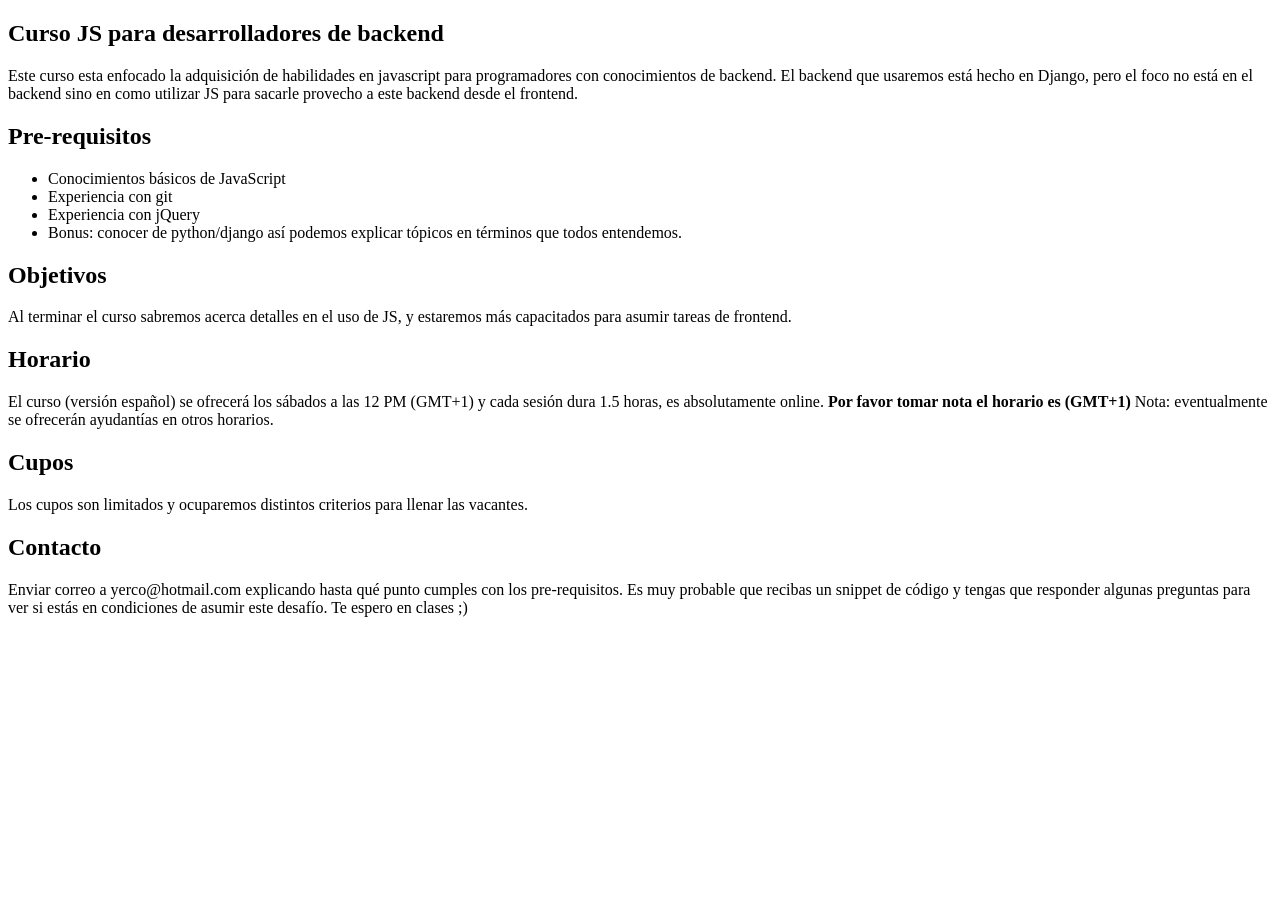
<file: index.html>
<!DOCTYPE html>
<html lang="en">
<head>
    <meta charset="UTF-8">
    <title>Curso JS para desarroladores de backend</title>
</head>
<body>
<h2>Curso JS para desarrolladores de backend</h2>
Este curso esta enfocado la adquisición de habilidades en javascript para programadores con conocimientos de backend.

El backend que usaremos está hecho en Django, pero el foco no está en el backend sino en como utilizar JS para sacarle provecho a este backend desde el frontend.

<h2>Pre-requisitos</h2>
<ul>
    <li>Conocimientos básicos de JavaScript</li>
    <li>Experiencia con git</li>
    <li>Experiencia con jQuery</li>
    <li>Bonus: conocer de python/django así podemos explicar tópicos en términos que todos
    entendemos.</li>
</ul>

<h2>Objetivos</h2>
Al terminar el curso sabremos acerca detalles en el uso de JS, y estaremos más capacitados para asumir tareas de frontend.

<h2>Horario</h2>
El curso (versión español) se ofrecerá los sábados a las 12 PM (GMT+1) y cada sesión dura 1.5 horas, es absolutamente online.

<b>Por favor tomar nota el horario es (GMT+1)</b>

Nota: eventualmente se ofrecerán ayudantías en otros horarios.

<h2>Cupos</h2>
Los cupos son limitados y ocuparemos distintos criterios para llenar las vacantes.

<h2>Contacto</h2>
Enviar correo a yerco@hotmail.com explicando hasta qué punto cumples con los pre-requisitos. Es muy probable que recibas un snippet de código y tengas que responder algunas preguntas para ver si estás en condiciones de asumir este desafío.

Te espero en clases ;)
</body>
</html>
</file>
